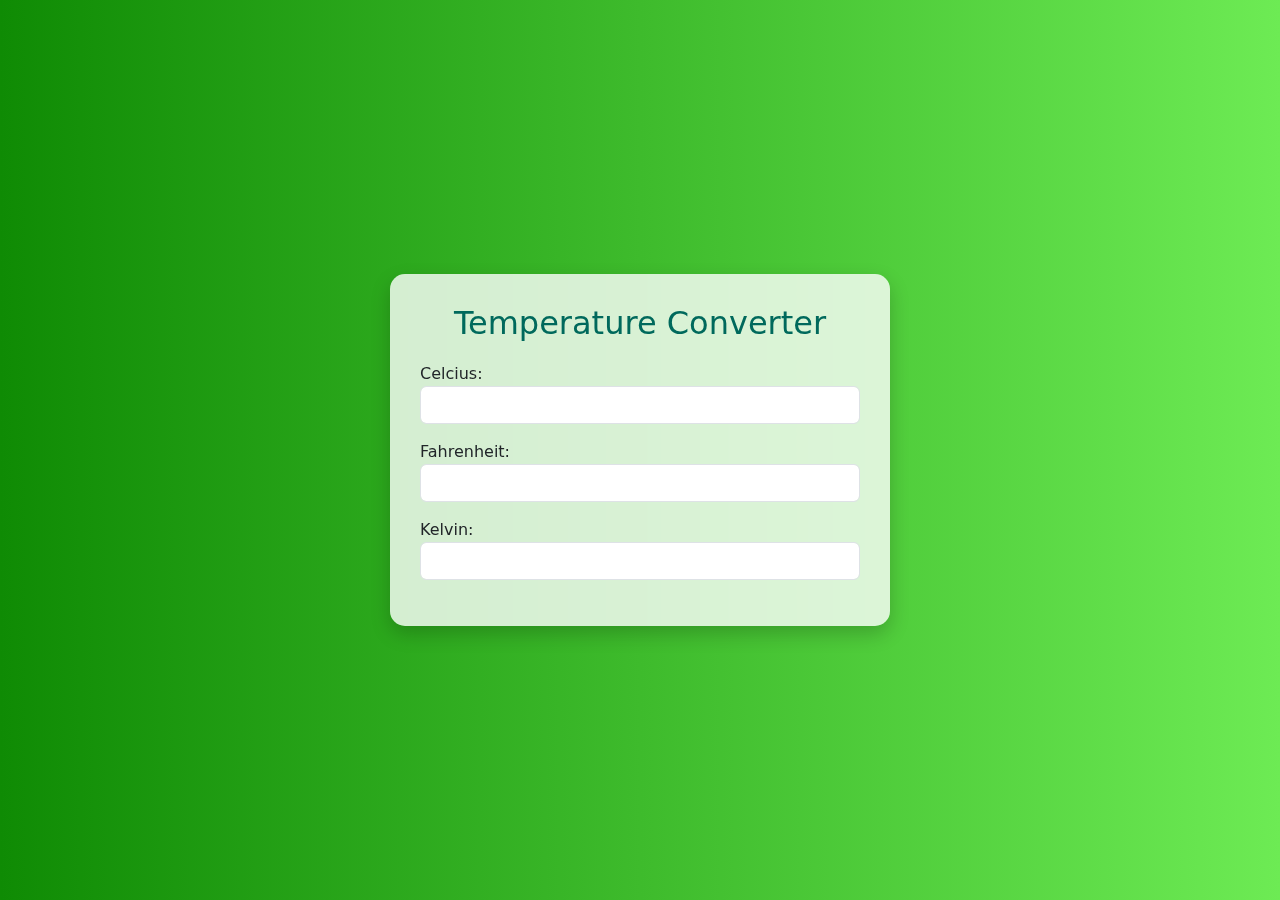
<file: temperature_converter/index.html>
<!DOCTYPE html>
<html lang="en">
<head>
    <meta charset="UTF-8">
    <meta name="viewport" content="width=device-width, initial-scale=1.0">
    <title>Document</title>
    <link rel="stylesheet" href="./style.css">
    <link href="https://cdn.jsdelivr.net/npm/bootstrap@5.3.3/dist/css/bootstrap.min.css" rel="stylesheet">
</head>
<body>
    <div class="converter-box">
        <h2 class="text-center h2">Temperature Converter</h2>
        <form>
            <div class="mb-3 mt-3">
                <label for="Celcius">Celcius:</label>
                <input type="number" class="form-control" id="Celcius" name="Celcius">
            </div>
            <div class="mb-3">
                <label for="Fahrenheit">Fahrenheit:</label>
                <input type="number" class="form-control" id="Fahrenheit" name="Fahrenheit">
            </div>
            <div class="mb-3">
                <label for="Kelvin">Kelvin:</label>
                <input type="number" class="form-control" id="Kelvin" name="Kelvin">
            </div>
        </form>
    </div>
    <script src="./index.js"></script>
</body>
</html>
</file>
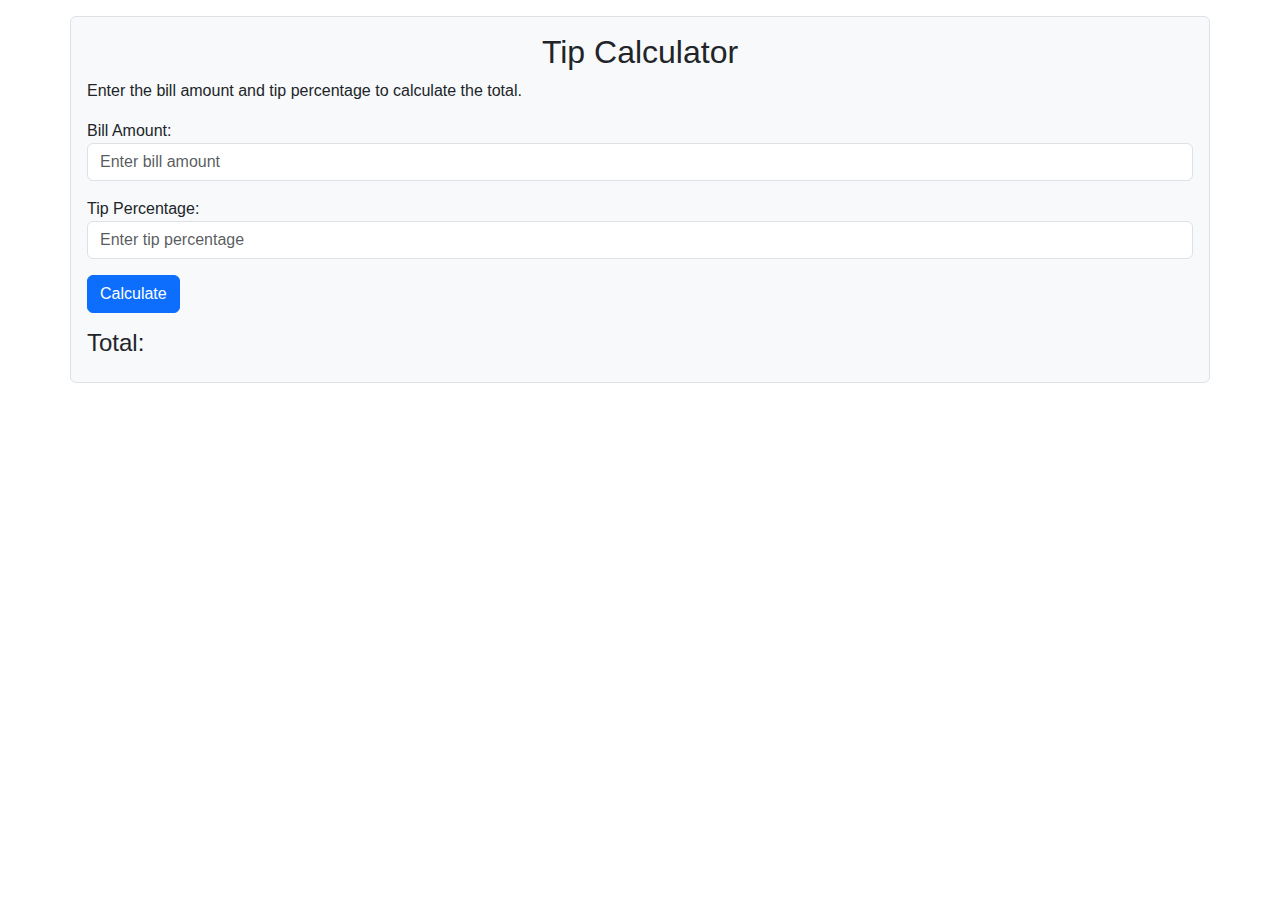
<file: tip_calculator/index.html>
<!DOCTYPE html>
<html lang="en">
<head>
    <meta charset="UTF-8">
    <meta name="viewport" content="width=device-width, initial-scale=1.0">
    <title>Tip Calculator</title>
    <link rel="stylesheet" href="./style.css">
    <link href="https://cdn.jsdelivr.net/npm/bootstrap@5.3.3/dist/css/bootstrap.min.css" rel="stylesheet">
</head>
<body>
    <div class="content container mt-3 border p-3 rounded" style="background: #f8f9fa;">
        <h2 class="text-center">Tip Calculator</h2>
        <p>Enter the bill amount and tip percentage to calculate the total.</p>
        <form>
            <div class="mb-3 mt-3">
                <label for="billAmount">Bill Amount:</label>
                <input type="number" class="form-control" id="billAmount" placeholder="Enter bill amount" name="billAmount">
            </div>
            <div class="mb-3">
                <label for="tipPercentage">Tip Percentage:</label>
                <input type="number" class="form-control" id="tipPercentage" placeholder="Enter tip percentage" name="tipPercentage">
            </div>
            <button type="submit" onclick="return tipCalculator()" class="btn btn-primary">Calculate</button>
        </form>

        <div class="mt-3" id="total">
            <h4>Total:</h4>
            
        </div>

    <script src="./index.js"></script>
</body>
</html>
</file>
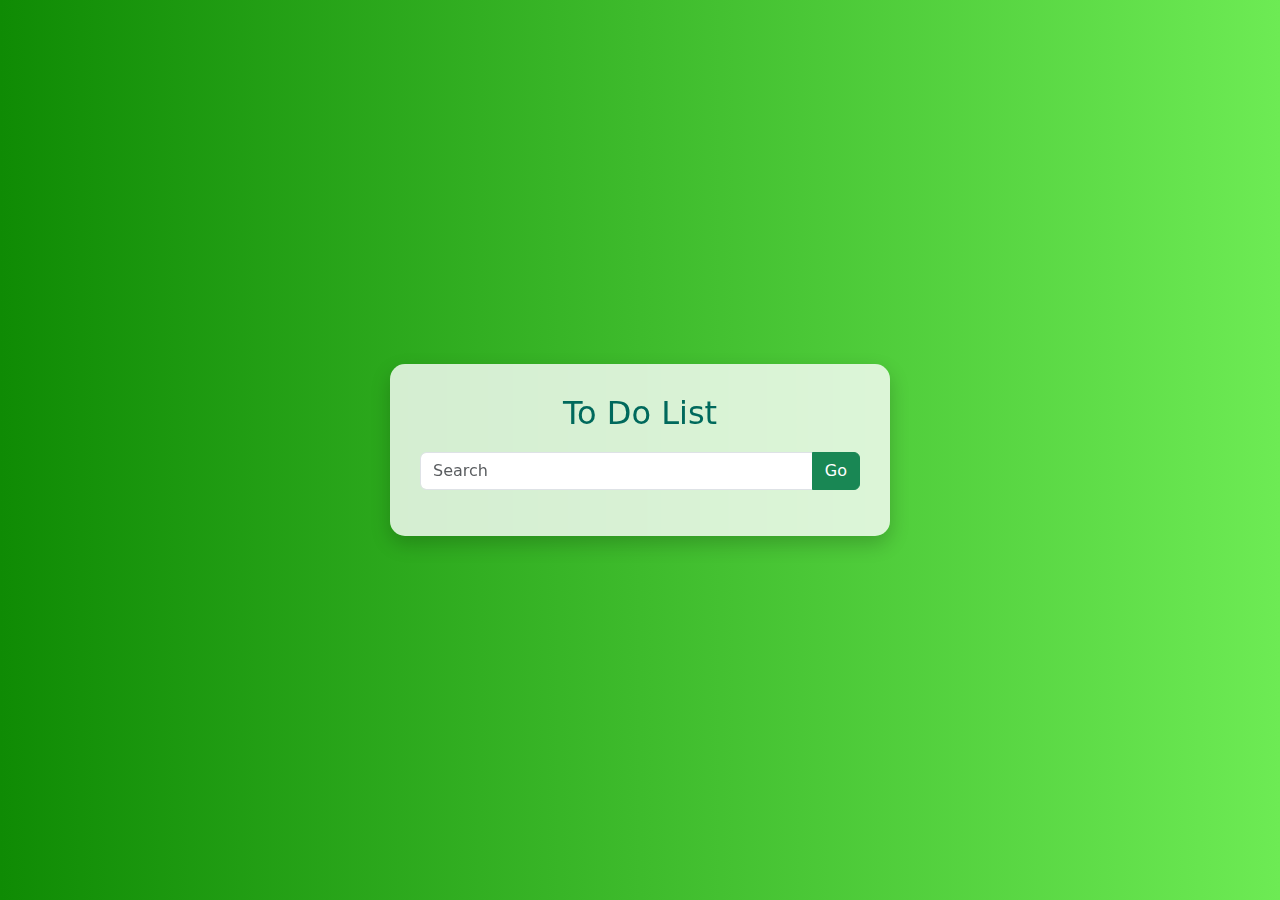
<file: ToDo_List_App/index.html>
<!DOCTYPE html>
<html lang="en">
<head>
    <meta charset="UTF-8">
    <meta name="viewport" content="width=device-width, initial-scale=1.0">
    <title>To Do List</title>
    <link rel="stylesheet" href="./style.css">
    <link href="https://cdn.jsdelivr.net/npm/bootstrap@5.3.3/dist/css/bootstrap.min.css" rel="stylesheet">
</head>
<body>
    <div class="converter-box">
        <h2 class="text-center h2">To Do List</h2>
        <div class="input-group mb-3">
            <input type="text" class="form-control" placeholder="Search" name="task" id="taskInput">
            <button class="btn btn-success" type="submit" onclick="addTask()">Go</button>
        </div>
        <div id="taskList"></div>

    </div>
    <script src="./index.js"></script>
</body>
</html>
</file>
<file: temperature_converter/style.css>
* {
    margin: 0;
    padding: 0;
    box-sizing: border-box;
}
body {
    display: flex;
    justify-content: center;
    height: 100vh;
    align-items: center;
    background: linear-gradient(to right, #0f8b04, #6deb54);
}
.converter-box {
      max-width: 500px;
      width: 100%;
      background: rgba(255, 255, 255, 0.8); /* transparent white */
      padding: 30px;
      border-radius: 15px;
      box-shadow: 0 8px 20px rgba(0, 0, 0, 0.2);
      backdrop-filter: blur(10px); /* glass effect */
    }

.converter-box h2 {
      color: #00695c;
      margin-bottom: 20px;
    }
</file>
<file: tip_calculator/style.css>
* {
    margin: 0;
    padding: 0;
    box-sizing: border-box;
    font-family: Arial, sans-serif;
}
.content {
    max-width: 600px;
    margin: 50px auto;
    padding: 20px;
    border: 1px solid #ccc;
    border-radius: 10px;
    background-color: #f9f9f9;
}
</file>
<file: ToDo_List_App/style.css>
* {
    margin: 0;
    padding: 0;
    box-sizing: border-box;
}
body {
    display: flex;
    justify-content: center;
    height: 100vh;
    align-items: center;
    background: linear-gradient(to right, #0f8b04, #6deb54);
}
.converter-box {
      max-width: 500px;
      width: 100%;
      background: rgba(255, 255, 255, 0.8); /* transparent white */
      padding: 30px;
      border-radius: 15px;
      box-shadow: 0 8px 20px rgba(0, 0, 0, 0.2);
      backdrop-filter: blur(10px); /* glass effect */
    }

.converter-box h2 {
      color: #00695c;
      margin-bottom: 20px;
    }
</file>
